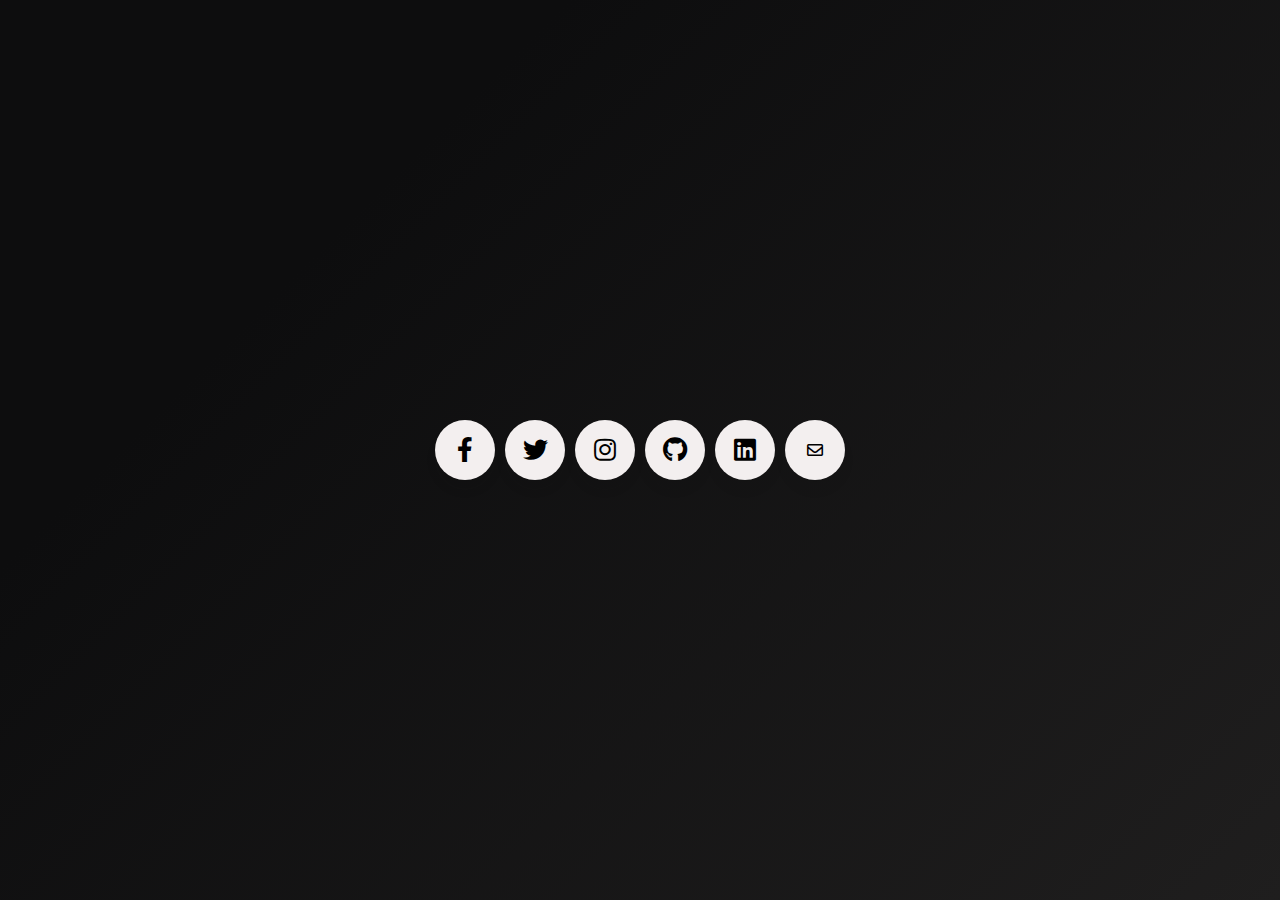
<file: index2.html>
<!DOCTYPE html>
<!DOCTYPE html>
<html lang="en">
<head>
    <meta charset="UTF-8">
    <meta name="viewport" content="width=device-width, initial-scale=1.0">
    <title>contacter Nous</title>
    <link rel="stylesheet" href="/style2.css">
    <link rel="shortcut icon" href="img/logo.png" type="image/x-icon">
    <link rel="stylesheet" href="https://cdnjs.cloudflare.com/ajax/libs/font-awesome/5.15.3/css/all.min.css"/>
    <div class="wrapper">
      <div class="button">
         <div class="icon">
            <i class="fab fa-facebook-f"></i>
         </div>
         <span><a href="https://www.facebook.com/profile.php?id=100094136835433&mibextid=ZbWKwL">Facebook</a></span>
      </div>
      <div class="button">
         <div class="icon">
            <i class="fab fa-twitter"></i>
         </div>
         <span><a href="https://twitter.com/mariamchti754">Twitter</a></span>
      </div>
      <div class="button">
         <div class="icon">
            <i class="fab fa-instagram"></i>
         </div>
         <span><a href="https://www.instagram.com/revproc?r=nametag">Instagram</a></span>
      </div>
      <div class="button"> 
        <div class="icon">
            <i class="fab fa-github"></i></a>
         </div>
         <span><a href="https://github.com/MariamChtioui">Github</a></span>
      </div>
      <div class="button">
        <div class="icon">
           <i class="fab fa-linkedin"></i>
        </div>
        <span><a href="https://www.linkedin.com/in/mariam-chtioui-32b458241/">Linkdin</a></span>
     </div>
     <div class="button">
        <div class="far fa-envelope icon">
        </div>
        <span><a href="mailto:revproc2023@gmail.com ">Gmail</a></span>
   </div>

</head>
<body>
    
</body>
</html>
</file>
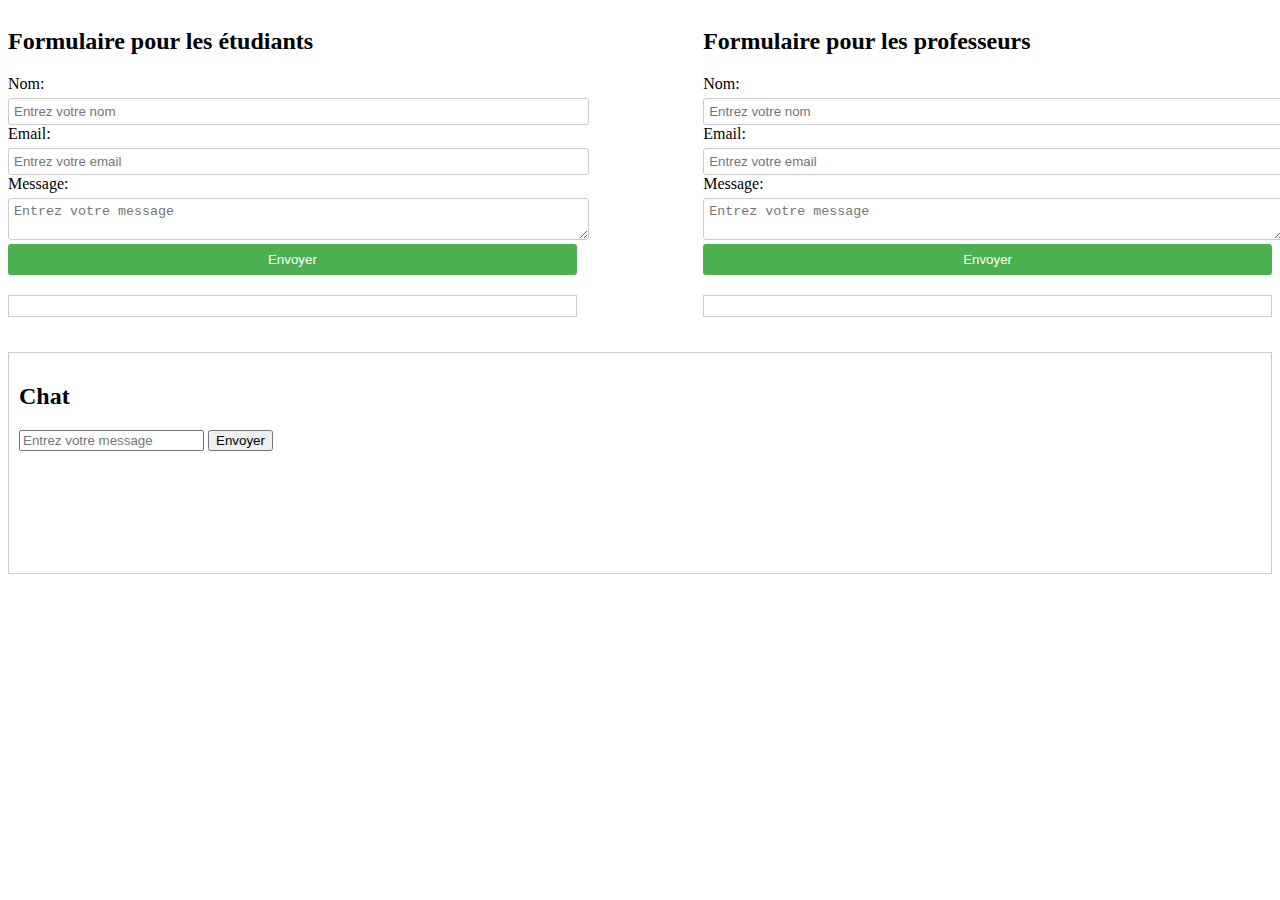
<file: index3.html>
<!DOCTYPE html>
<html>
<head>
  <title>Formulaires et Chat</title>
  <link rel="shortcut icon" href="img/logo.png" type="image/x-icon">
  <style>
    /* Styles CSS pour les formulaires */
    .container {
      display: flex;
      justify-content: space-between;
    }

    .form-group {
      width: 45%;
      margin-bottom: 15px;
    }

    .form-group label {
      display: block;
      margin-bottom: 5px;
    }

    .form-group input {
      width: 100%;
      padding: 5px;
      border: 1px solid #ccc;
      border-radius: 3px;
    }

    .form-group textarea {
      width: 100%;
      padding: 5px;
      border: 1px solid #ccc;
      border-radius: 3px;
    }

    .form-group button {
      width: 100%;
      padding: 8px;
      background-color: #4CAF50;
      color: #fff;
      border: none;
      border-radius: 3px;
      cursor: pointer;
    }

    /* Styles CSS pour l'affichage des informations */
    .result {
      margin-top: 20px;
      border: 1px solid #ccc;
      padding: 10px;
    }

    /* Styles CSS pour la section de chat */
    .chat {
      margin-top: 20px;
      border: 1px solid #ccc;
      padding: 10px;
      height: 200px;
      overflow-y: scroll;
    }

    .message {
      margin-bottom: 10px;
    }

    .message strong {
      font-weight: bold;
    }

    .message.student {
      color: blue;
    }

    .message.prof {
      color: green;
    }

    .chat-input {
      margin-top: 10px;
    }
  </style>
</head>
<body>
  <div class="container">
    <div class="form-group">
      <h2>Formulaire pour les étudiants</h2>
      <div>
        <label for="student-name">Nom:</label>
        <input type="text" id="student-name" placeholder="Entrez votre nom">
      </div>
      <div>
        <label for="student-email">Email:</label>
        <input type="email" id="student-email" placeholder="Entrez votre email">
      </div>
      <div>
        <label for="student-message">Message:</label>
        <textarea id="student-message" placeholder="Entrez votre message"></textarea>
      </div>
      <div>
        <button onclick="envoyerMessage('student')">Envoyer</button>
      </div>
      <div class="result" id="student-result"></div>
    </div>

    <div class="form-group">
      <h2>Formulaire pour les professeurs</h2>
      <div>
        <label for="prof-name">Nom:</label>
        <input type="text" id="prof-name" placeholder="Entrez votre nom">
      </div>
      <div>
        <label for="prof-email">Email:</label>
        <input type="email" id="prof-email" placeholder="Entrez votre email">
      </div>
      <div>
        <label for="prof-message">Message:</label>
        <textarea id="prof-message" placeholder="Entrez votre message"></textarea>
      </div>
      <div>
        <button onclick="envoyerMessage('prof')">Envoyer</button>
      </div>
      <div class="result" id="prof-result"></div>
    </div>
  </div>

  <div class="chat">
    <h2>Chat</h2>
    <div id="message-container"></div>
    <div class="chat-input">
      <input type="text" id="chat-input" placeholder="Entrez votre message">
      <button onclick="envoyerChat()">Envoyer</button>
    </div>
  </div>

  <script>
    var messages = [];

    function envoyerMessage(type) {
      var name = document.getElementById(type + '-name').value;
      var email = document.getElementById(type + '-email').value;
      var message = document.getElementById(type + '-message').value;

      var resultDiv = document.getElementById(type + '-result');
      resultDiv.innerHTML = "<h3>Informations saisies :</h3>" +
                            "<p><strong>Nom :</strong> " + name + "</p>" +
                            "<p><strong>Email :</strong> " + email + "</p>" +
                            "<p><strong>Message :</strong> " + message + "</p>";
    }

    function envoyerChat() {
      var chatInput = document.getElementById('chat-input');
      var messageText = chatInput.value;
      chatInput.value = "";

      var message = {
        type: "student",
        text: messageText
      };

      messages.push(message);
      afficherChat();
    }

    function afficherChat() {
      var messageContainer = document.getElementById('message-container');
      messageContainer.innerHTML = "";

      for (var i = 0; i < messages.length; i++) {
        var message = messages[i];
        var messageElement = document.createElement('div');
        messageElement.classList.add('message', message.type);

        if (message.type === "student") {
          messageElement.innerHTML = "<strong>Étudiant:</strong> " + message.text;
        } else if (message.type === "prof") {
          messageElement.innerHTML = "<strong>Professeur:</strong> " + message.text;
        }

        messageContainer.appendChild(messageElement);
      }
    }
  </script>
</body>
</html>
</file>
<file: style2.css>
@import url('https://fonts.googleapis.com/css?family=Poppins:400,500,600,700&display=swap');
*{
  margin: 0;
  padding: 0;
  box-sizing: border-box;
  font-family: 'Poppins', sans-serif;
}
html,body{
  display: grid;
  height: 100%;
  width: 100%;
  place-items: center;
  background: linear-gradient(315deg, #1f1e1e 0%, #0d0d0e 74%);
}
.wrapper .button{
  display: inline-block;
  height: 60px;
  width: 60px;
  float: left;
  margin: 0 5px;
  overflow: hidden;
  background: #f3efef;
  border-radius: 50px;
  cursor: pointer;
  box-shadow: 0px 10px 10px rgba(17, 17, 17, 0.1);
  transition: all 0.3s ease-out;
}
.wrapper .button:hover{
  width: 200px;
}
.wrapper .button .icon{
  display: inline-block;
  height: 60px;
  width: 60px;
  text-align: center;
  border-radius: 50px;
  box-sizing: border-box;
  line-height: 60px;
  transition: all 0.3s ease-out;
}
.wrapper .button:nth-child(1):hover .icon{
  background: #4267B2;
}
.wrapper .button:nth-child(2):hover .icon{
  background: #1DA1F2;
}
.wrapper .button:nth-child(3):hover .icon{
  background: #E1306C;
}
.wrapper .button:nth-child(4):hover .icon{
  background: #6b6060;
}
.wrapper .button:nth-child(5):hover .icon{
  background: #ff0000;
}
.wrapper .button:nth-child(6):hover .icon{
    background: #573e3e;
  }
  .wrapper .button:nth-child(7):hover .icon{
    background: #3b2e2e;
  }
.wrapper .button .icon i{
  font-size: 25px;
  line-height: 60px;
  transition: all 0.3s ease-out;
}
.wrapper .button:hover .icon i{
  color: #0c0c0c;
}
.wrapper .button span{
  font-size: 20px;
  font-weight: 500;
  line-height: 60px;
  margin-left: 10px;
  transition: all 0.3s ease-out;
}
.wrapper .button:nth-child(1) span{
  color: #4267B2;
}
.wrapper .button:nth-child(2) span{
  color: #1DA1F2;
}
.wrapper .button:nth-child(3) span{
  color: #E1306C;
}
.wrapper .button:nth-child(4) span{
  color: #394b4e;
}
.wrapper .button:nth-child(5) span{
  color: #ff0000;
}
.wrapper .button:nth-child(6) span{
    color: #743131;
  }
  .wrapper .button:nth-child(7) span{
    color: #3a2020;
  }
</file>
